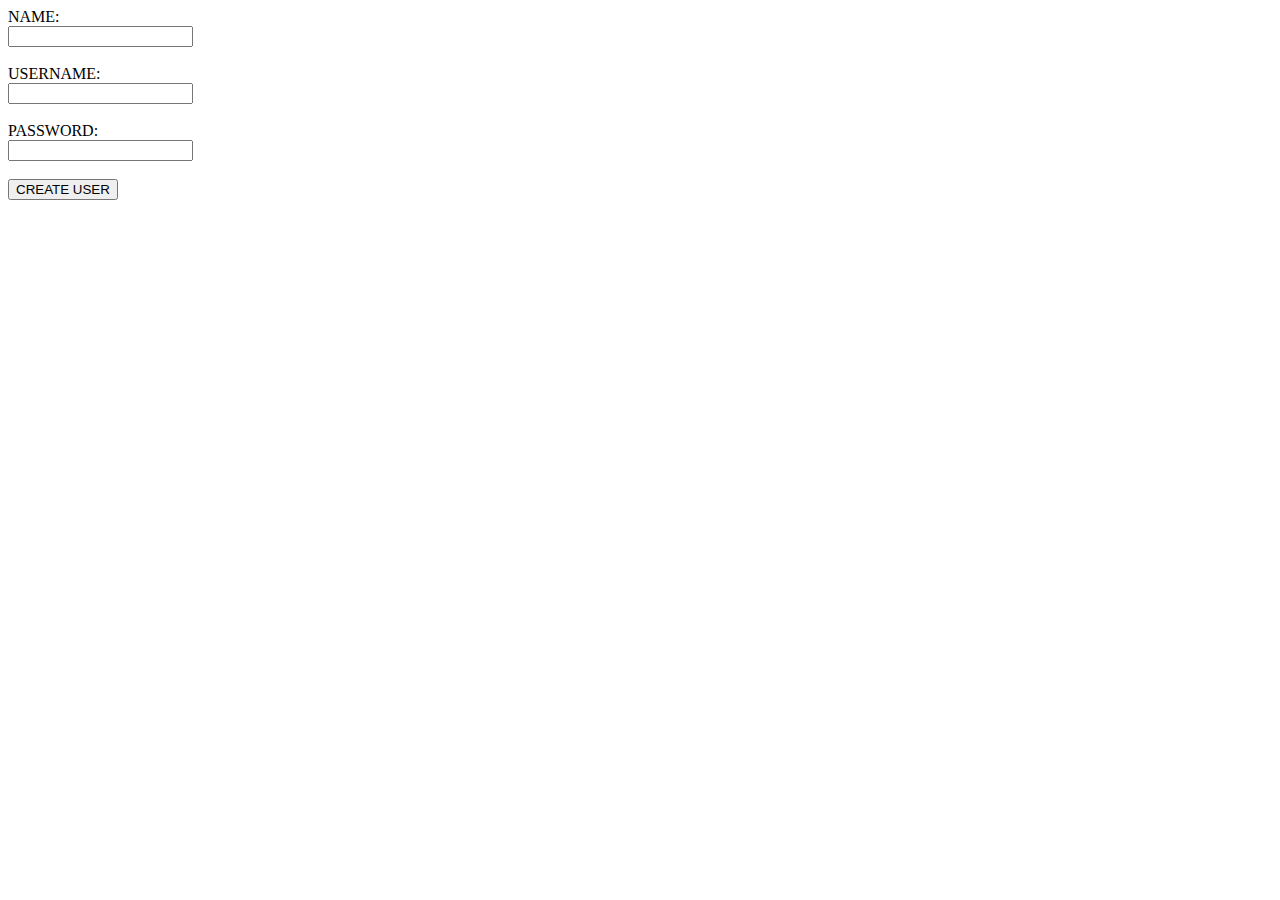
<file: templates/mark.html>
<!DOCTYPE html>
<html lang="en">
    <head>
        <meta charset="UTF-8">
        <title>Register</title>
    </head>
    <body>
        <div>
            <form method="post">
                <label>NAME:</label><br>
                <input type="text" name="one" id="name"><br><br>
                <label>USERNAME:</label><br>
                <input type="email" name="two" id="username"><br><br>
                <label>PASSWORD:</label><br>
                <input type="password" name="three" id="password"><br><br>
                <input type="submit" value="CREATE USER">
            </form>
        </div>
    </body>
</html>
</file>
